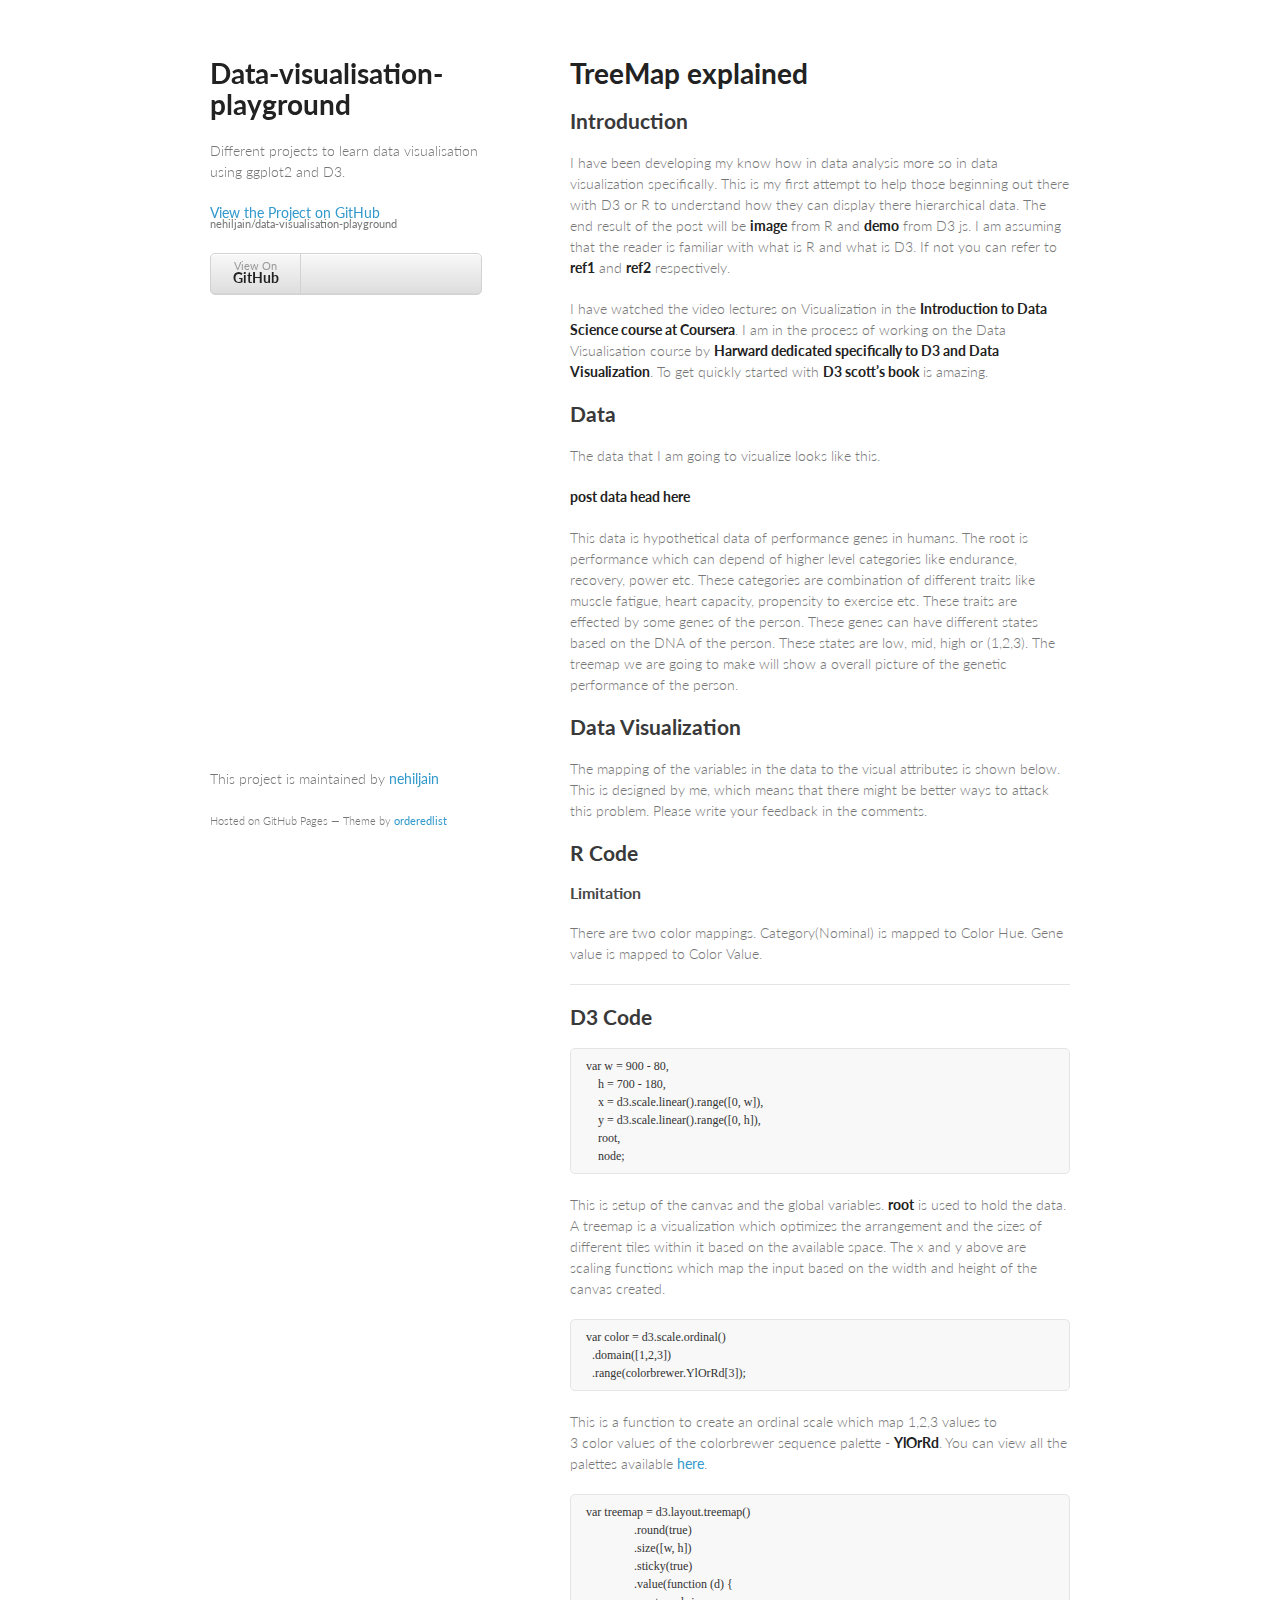
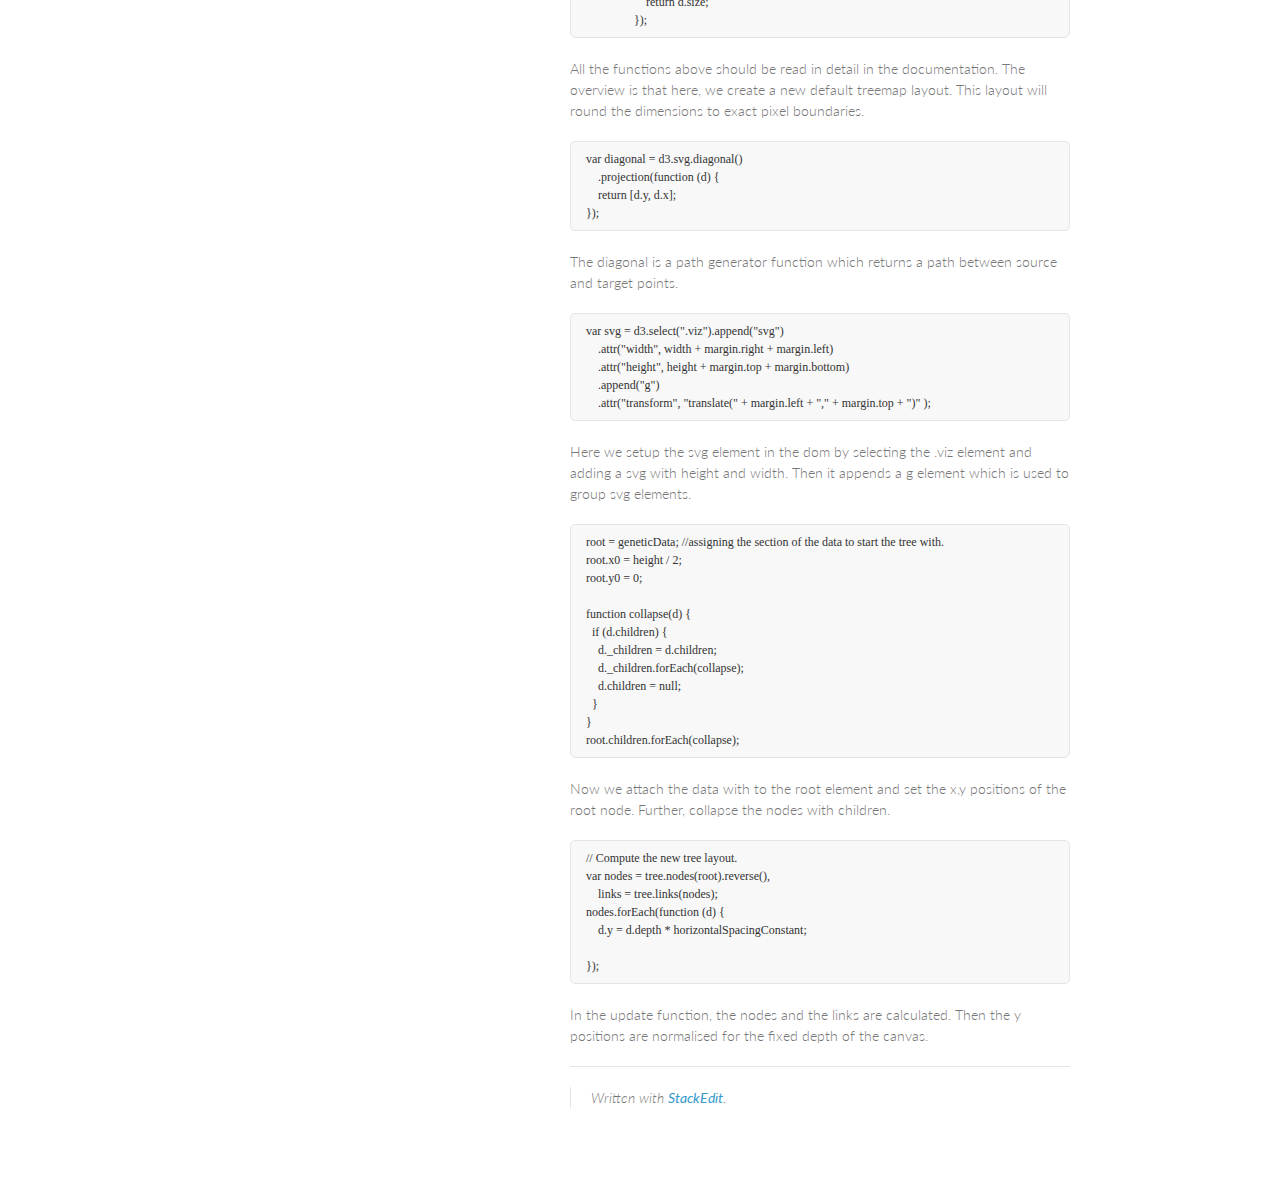
<file: index.html>
<!doctype html>
<html>
  <head>
    <meta charset="utf-8">
    <meta http-equiv="X-UA-Compatible" content="chrome=1">
    <title>Data-visualisation-playground by nehiljain</title>

    <link rel="stylesheet" href="stylesheets/styles.css">
    <link rel="stylesheet" href="stylesheets/pygment_trac.css">
    <meta name="viewport" content="width=device-width, initial-scale=1, user-scalable=no">
    <!--[if lt IE 9]>
    <script src="//html5shiv.googlecode.com/svn/trunk/html5.js"></script>
    <![endif]-->
  </head>
  <body>
    <div class="wrapper">
      <header>
        <h1>Data-visualisation-playground</h1>
        <p>Different projects to learn data visualisation using ggplot2 and D3. </p>

        <p class="view"><a href="https://github.com/nehiljain/data-visualisation-playground">View the Project on GitHub <small>nehiljain/data-visualisation-playground</small></a></p>


        <ul>
      
          <li><a href="https://github.com/nehiljain/data-visualisation-playground">View On <strong>GitHub</strong></a></li>
        </ul>
      </header>
      <section>

<h1 id="treemap-explained">TreeMap explained</h1>

<h2 id="introduction">Introduction</h2>

<p>I have been developing my know how in data analysis more so in data visualization specifically. This is my first attempt to help those beginning out there with D3 or R to understand how they can display there hierarchical data. The end result of the post will be <strong>image</strong> from R and <strong>demo</strong> from D3 js. I am assuming that the reader is familiar with what is R and what is D3. If not you can refer to <strong>ref1</strong> and <strong>ref2</strong> respectively. </p>

<p>I have watched the video lectures on Visualization in the <strong>Introduction to Data Science course at Coursera</strong>. I am in the process of working on the Data Visualisation course by <strong>Harward dedicated specifically to D3 and Data Visualization</strong>. To get quickly started with <strong>D3 scott’s book</strong> is amazing.</p>

<h2 id="data">Data</h2>

<p>The data that I am going to visualize looks like this.</p>

<p><strong>post data head here</strong></p>

<p>This data is hypothetical data of performance genes in humans. The root is performance which can depend of higher level categories like endurance, recovery, power etc. These categories are combination of different traits like muscle fatigue, heart capacity, propensity to exercise etc. These traits are effected by some genes of the person. These genes can have different states based on the DNA of the person. These states are low, mid, high or (1,2,3). The treemap we are going to make will show a overall picture of the genetic performance of the person.</p>

<h2 id="data-visualization">Data Visualization</h2>

<p>The mapping of the variables in the data to the visual attributes is shown below. This is designed by me, which means that there might be better ways to attack this problem. Please write your feedback in the comments.</p>

<h2 id="r-code">R Code</h2>

<h3 id="limitation">Limitation</h3>

<p>There are two color mappings. Category(Nominal) is mapped to Color Hue. Gene value is mapped to Color Value.</p>

<hr>

<h2 id="d3-code">D3 Code</h2>

<pre><code>var w = 900 - 80,
    h = 700 - 180,
    x = d3.scale.linear().range([0, w]),
    y = d3.scale.linear().range([0, h]),
    root,
    node;
</code></pre>

<p>This is setup of the canvas and the global variables. <strong>root</strong> is used to hold the data. A treemap is a visualization which optimizes the arrangement and the sizes of different tiles within it based on the available space. The x and y above are scaling functions which map the input based on the width and height of the canvas created. </p>

<pre><code>var color = d3.scale.ordinal()
  .domain([1,2,3])
  .range(colorbrewer.YlOrRd[3]);
</code></pre>

<p>This is a function to create an ordinal scale which map 1,2,3 values to  <br>
3 color values of the colorbrewer sequence palette - <strong>YlOrRd</strong>. You can view all the palettes available <a href="http://bl.ocks.org/mbostock/5577023">here</a>. </p>

<pre><code>var treemap = d3.layout.treemap()
                .round(true)
                .size([w, h])
                .sticky(true)
                .value(function (d) {
                    return d.size;
                });
</code></pre>

<p>All the functions above should be read in detail in the documentation. The overview is that here, we create a new default treemap layout. This layout will round the dimensions to exact pixel boundaries. </p>

<pre><code>var diagonal = d3.svg.diagonal()
    .projection(function (d) {
    return [d.y, d.x];
});
</code></pre>

<p>The diagonal is a path generator function which returns a path between source and target points.</p>

<pre><code>var svg = d3.select(".viz").append("svg")
    .attr("width", width + margin.right + margin.left)
    .attr("height", height + margin.top + margin.bottom)
    .append("g")
    .attr("transform", "translate(" + margin.left + "," + margin.top + ")" );
</code></pre>

<p>Here we setup the svg element in the dom by selecting the .viz element and adding a svg with height and width. Then it appends a g element which is used to group svg elements. </p>

<pre><code>root = geneticData; //assigning the section of the data to start the tree with.
root.x0 = height / 2;
root.y0 = 0;

function collapse(d) {
  if (d.children) {
    d._children = d.children;
    d._children.forEach(collapse);
    d.children = null;
  }
}
root.children.forEach(collapse);
</code></pre>

<p>Now we attach the data with to the root element and set the x,y positions of the root node. Further, collapse the nodes with children. </p>

<pre><code>// Compute the new tree layout.
var nodes = tree.nodes(root).reverse(),
    links = tree.links(nodes);
nodes.forEach(function (d) {
    d.y = d.depth * horizontalSpacingConstant;

});
</code></pre>

<p>In the update function, the nodes and the links are calculated. Then the y positions are normalised for the fixed depth of the canvas. </p>


<hr>

<blockquote>
  <p>Written with <a href="https://stackedit.io/">StackEdit</a>.</p>
</blockquote>


      </section>
      <footer>
        <p>This project is maintained by <a href="https://github.com/nehiljain">nehiljain</a></p>
        <p><small>Hosted on GitHub Pages &mdash; Theme by <a href="https://github.com/orderedlist">orderedlist</a></small></p>
      </footer>
    </div>
    <script src="javascripts/scale.fix.js"></script>
    
  </body>
</html>
</file>
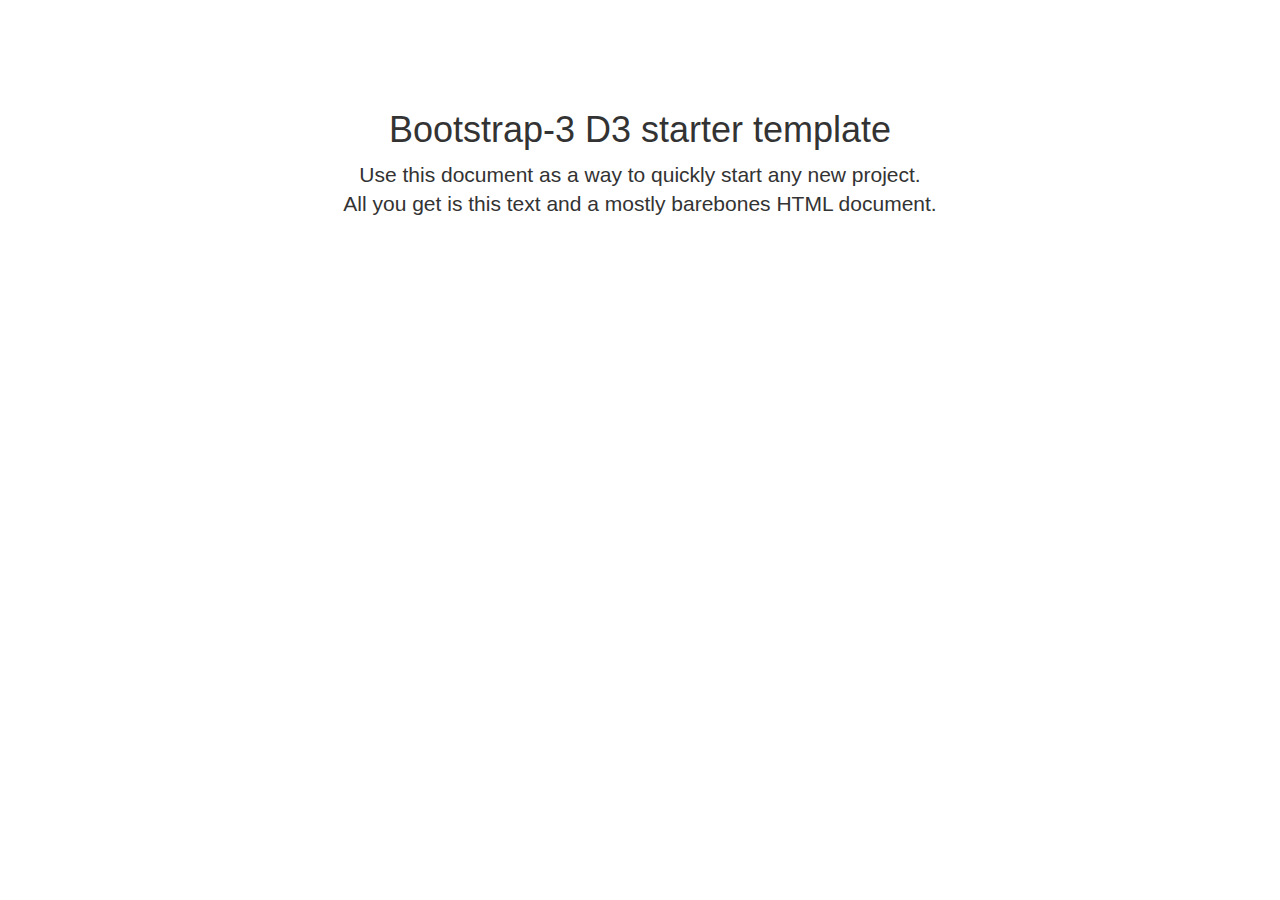
<file: starter-page/1.html>
<!DOCTYPE html>
<html lang="en">
  <head>
    <meta charset="utf-8">
    <meta http-equiv="X-UA-Compatible" content="IE=edge">
    <meta name="viewport" content="width=device-width, initial-scale=1">
    <meta name="description" content="">
    <meta name="author" content="">
    <link rel="shortcut icon" href="../../assets/ico/favicon.ico">

    <title>Starter Template for Bootstrap</title>

    <!-- Bootstrap core CSS -->
    <link href="http://netdna.bootstrapcdn.com/bootstrap/3.1.1/css/bootstrap.min.css" rel="stylesheet">

    <!-- Custom styles for this template -->
    <link href="css/starter-template.css" rel="stylesheet">

    <!-- Just for debugging purposes. Don't actually copy this line! -->
    <!--[if lt IE 9]><script src="../../assets/js/ie8-responsive-file-warning.js"></script><![endif]-->

    <!-- HTML5 shim and Respond.js IE8 support of HTML5 elements and media queries -->
    <!--[if lt IE 9]>
      <script src="https://oss.maxcdn.com/libs/html5shiv/3.7.0/html5shiv.js"></script>
      <script src="https://oss.maxcdn.com/libs/respond.js/1.4.2/respond.min.js"></script>
    <![endif]-->
    <script src="http://d3js.org/d3.v3.min.js"></script>
  </head>

  <body>

   

    <div class="container">

      <div class="starter-template">
        <h1>Bootstrap-3 D3 starter template</h1>
        <p class="lead">Use this document as a way to quickly start any new project.<br> All you get is this text and a mostly barebones HTML document.</p>
      </div>
      <div class="viz">
        
      </div>

    </div><!-- /.container -->

    
    <!-- Bootstrap core JavaScript
    ================================================== -->
    <!-- Placed at the end of the document so the pages load faster -->
    <script src="https://ajax.googleapis.com/ajax/libs/jquery/1.11.0/jquery.min.js"></script>
    <script src="http://netdna.bootstrapcdn.com/bootstrap/3.1.1/js/bootstrap.min.js"></script>
    
    <script type="text/javascript">

      var dataset = [];
      for (var i = 0; i < 3500; i++) {
        var newNumber = Math.random() * 30; 
        dataset.push(newNumber);
      }

      d3.select(".viz")
          .selectAll("div")
          .data(dataset)
          .enter()
          .append("div")
          .attr( "class", "bar" )
          .style('height', function(d) {return (d * 5) + "px";});



    </script>



  </body>
</html>
</file>
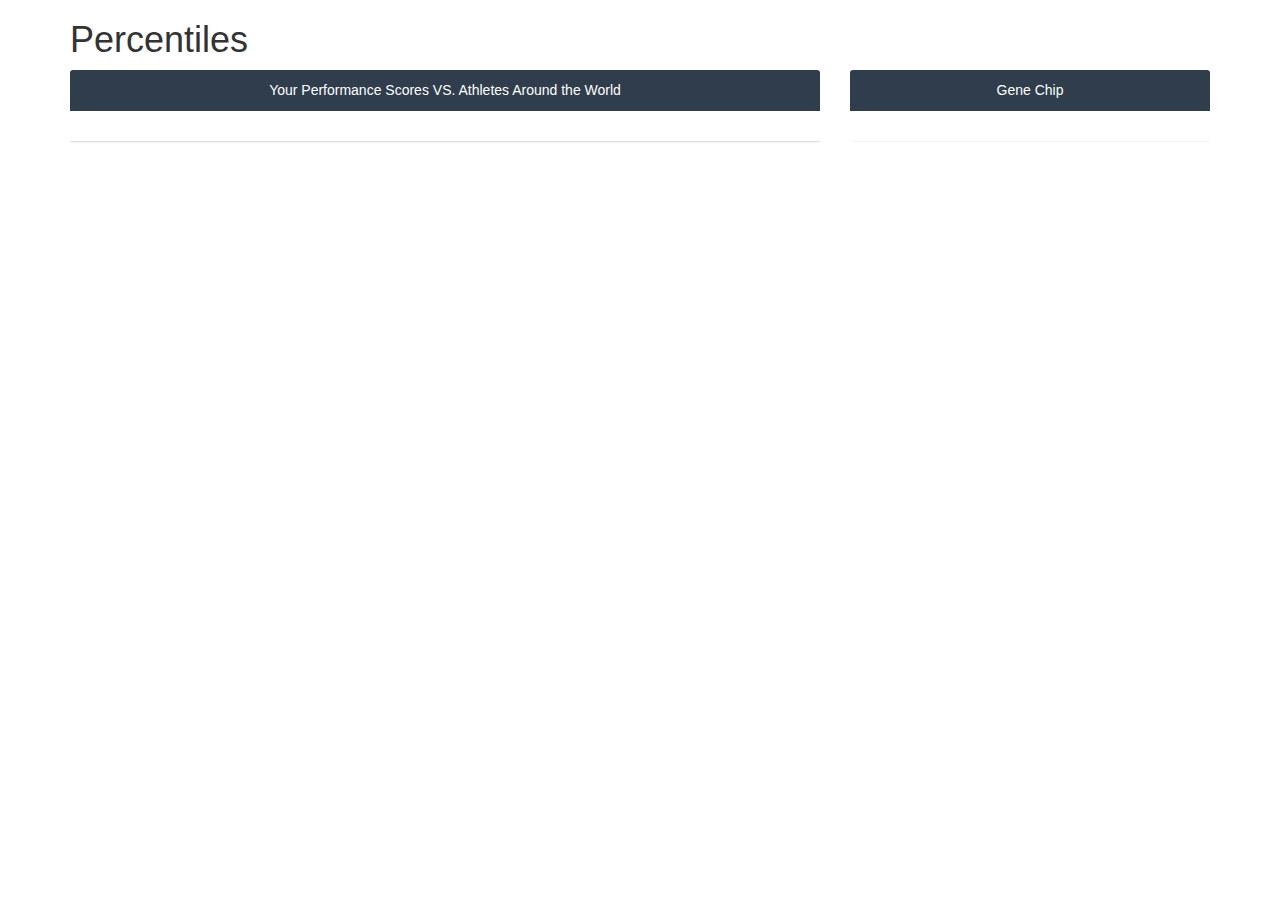
<file: starter-page/n-barchart.html>
<!DOCTYPE html>
<html lang="en">
  <head>
    <meta charset="utf-8">
    <meta http-equiv="X-UA-Compatible" content="IE=edge">
    <meta name="viewport" content="width=device-width, initial-scale=1">
    <meta name="description" content="">
    <meta name="author" content="">
    <link rel="shortcut icon" href="../../assets/ico/favicon.ico">

    <title>Starter Template for Bootstrap</title>

    <!-- Bootstrap core CSS -->
    <link href="http://netdna.bootstrapcdn.com/bootstrap/3.1.1/css/bootstrap.min.css" rel="stylesheet">

    <!-- Custom styles for this template -->
    <link href="css/n-barchart.css" rel="stylesheet">

    <!-- Just for debugging purposes. Don't actually copy this line! -->
    <!--[if lt IE 9]><script src="../../assets/js/ie8-responsive-file-warning.js"></script><![endif]-->

    <!-- HTML5 shim and Respond.js IE8 support of HTML5 elements and media queries -->
    <!--[if lt IE 9]>
      <script src="https://oss.maxcdn.com/libs/html5shiv/3.7.0/html5shiv.js"></script>
      <script src="https://oss.maxcdn.com/libs/respond.js/1.4.2/respond.min.js"></script>
    <![endif]-->


  </head>

  <body>

   

    <div class="container">

      <div class="starter-template">
        <h1>Percentiles</h1>
      </div>

      <div class="row">
        <div class="col-md-8"  id="n-barchart">
          <div class="panel panel-default panel-darkblue">
            <div class="panel-heading text-center">Your Performance Scores VS. Athletes Around the World</div>
            <div class="panel-body"></div>
            <div class="category-label"></div>
          </div>

        </div>
        <div class="col-md-4" >
          <div class="panel panel-default panel-darkblue">
            <div class="panel-heading text-center">Gene Chip</div>
            <div class="panel-body" id="genechip"></div>

          </div>
            
        </div>
      </div>
    </div><!-- /.container -->

    
    <!-- Bootstrap core JavaScript
    ================================================== -->
    <!-- Placed at the end of the document so the pages load faster -->
    <script src="https://ajax.googleapis.com/ajax/libs/jquery/1.11.0/jquery.min.js"></script>
    <script src="http://netdna.bootstrapcdn.com/bootstrap/3.1.1/js/bootstrap.min.js"></script>
    <script src="http://d3js.org/d3.v3.min.js"></script>
    <script src="http://d3js.org/colorbrewer.v1.min.js"></script>
    <script src="js/n-barchart.js"></script>
    <script src="js/performancechip.js" type="text/javascript"></script>
    <script src="js/athlete_profile.js"></script>
    
  </body>
</html>
</file>
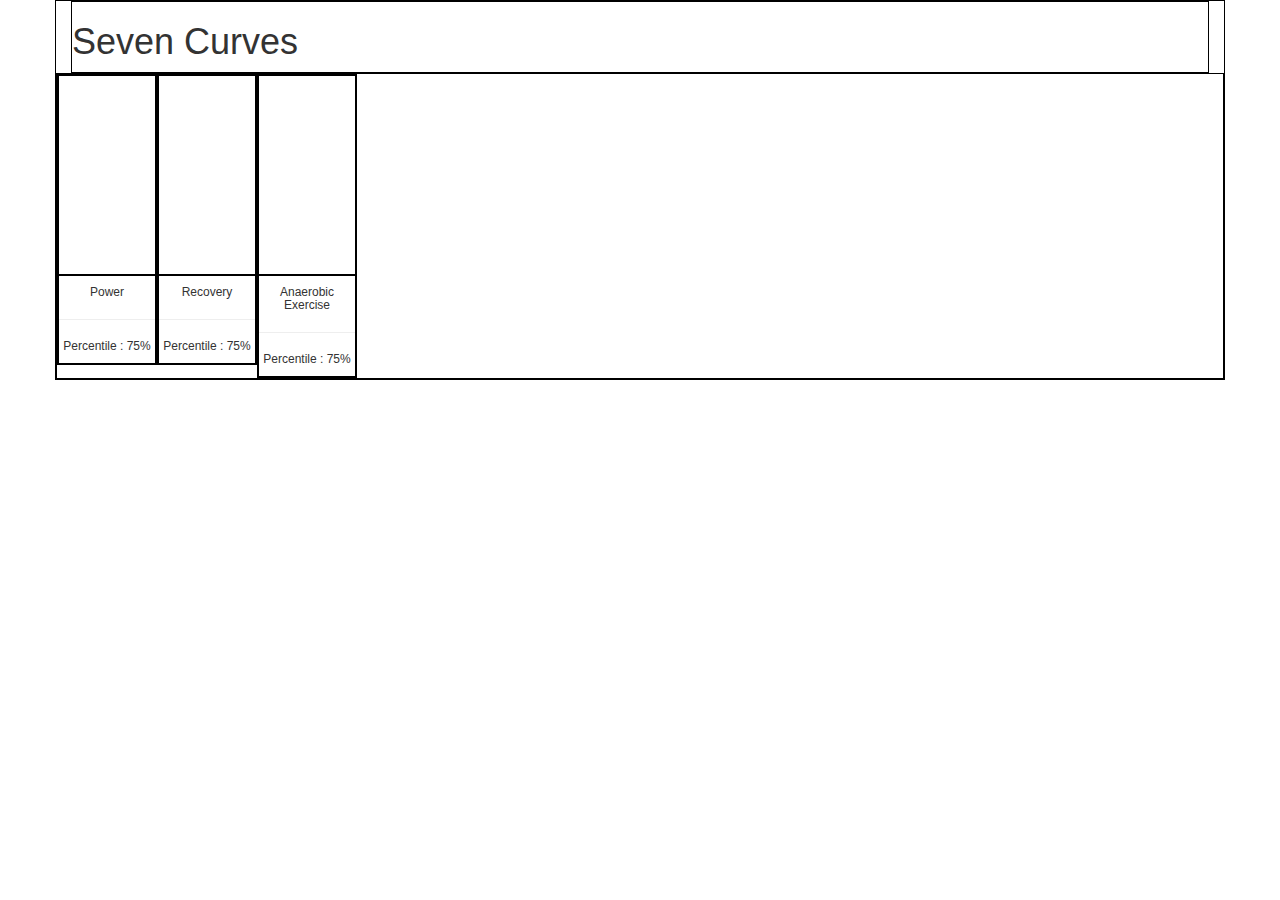
<file: starter-page/seven-curves.html>
<!DOCTYPE html>
<html lang="en">
  <head>
    <meta charset="utf-8">
    <meta http-equiv="X-UA-Compatible" content="IE=edge">
    <meta name="viewport" content="width=device-width, initial-scale=1">
    <meta name="description" content="">
    <meta name="author" content="">
    <link rel="shortcut icon" href="../../assets/ico/favicon.ico">

    <title>Starter Template for Bootstrap</title>

    <!-- Bootstrap core CSS -->
    <link href="http://netdna.bootstrapcdn.com/bootstrap/3.1.1/css/bootstrap.min.css" rel="stylesheet">

    <!-- Custom styles for this template -->
    <link href="css/seven-curves.css" rel="stylesheet">

    <!-- Just for debugging purposes. Don't actually copy this line! -->
    <!--[if lt IE 9]><script src="../../assets/js/ie8-responsive-file-warning.js"></script><![endif]-->

    <!-- HTML5 shim and Respond.js IE8 support of HTML5 elements and media queries -->
    <!--[if lt IE 9]>
      <script src="https://oss.maxcdn.com/libs/html5shiv/3.7.0/html5shiv.js"></script>
      <script src="https://oss.maxcdn.com/libs/respond.js/1.4.2/respond.min.js"></script>
    <![endif]-->
    <script src="http://d3js.org/d3.v3.min.js"></script>

  </head>

  <body>

   

    <div class="container">

      <div class="starter-template">
        <h1>Seven Curves</h1>
      </div>
      <!-- <div class="viz row">
        <div class="col-md-1" id="curve-1">
          <div class="curve-area"> </div>
          <div class="label-area"> Power </div>
        </div>
        <div class="col-md-1" id="curve-2">
          <div class="curve-area"> </div>
          <div class="label-area"> Power </div>
        </div>
        <div class="col-md-1" id="curve-3">
          <div class="curve-area"> </div>
          <div class="label-area"> Power </div>
        </div>
        <div class="col-md-1" id="curve-4">
          <div class="curve-area"> </div>
          <div class="label-area"> Power </div>
        </div>
        <div class="col-md-1" id="curve-5">
          <div class="curve-area"> </div>
          <div class="label-area"> Power </div>
        </div>
        <div class="col-md-1" id="curve-6">
          <div class="curve-area"> </div>
          <div class="label-area"> Power </div>
        </div>
        <div class="col-md-1" id="curve-7">
          <div class="curve-area"> </div>
          <div class="label-area"> Power </div>
        </div>
      </div> -->

      <div class="row curves">
        <div class="viz" id="curve-1">
          <div class="curve-area"> </div>
          <div class="label-area text-center"> 
              <h6> Power </h6>
              <hr />
              <h6> Percentile : 75% </h6> 
          </div>
        </div>
        <div class="viz" id="curve-2">
          <div class="curve-area"> </div>
          <div class="label-area text-center"> 
              <h6> Recovery </h6>
              <hr />
              <h6> Percentile : 75% </h6> 
          </div>
        </div>
        <div class="viz" id="curve-3">
          <div class="curve-area"> </div>
          <div class="label-area text-center"> 
              <h6> Anaerobic Exercise </h6>
              <hr />
              <h6> Percentile : 75% </h6> 
          </div>
        </div>
      </div>

    </div><!-- /.container -->

    
    <!-- Bootstrap core JavaScript
    ================================================== -->
    <!-- Placed at the end of the document so the pages load faster -->
    <script src="https://ajax.googleapis.com/ajax/libs/jquery/1.11.0/jquery.min.js"></script>
    <script src="http://netdna.bootstrapcdn.com/bootstrap/3.1.1/js/bootstrap.min.js"></script>
    
     <script src="js/seven-curves.js"></script>



  </body>
</html>
</file>
<file: stylesheets/styles.css>
@import url(https://fonts.googleapis.com/css?family=Lato:300italic,700italic,300,700);

body {
  padding:50px;
  font:14px/1.5 Lato, "Helvetica Neue", Helvetica, Arial, sans-serif;
  color:#777;
  font-weight:300;
}

h1, h2, h3, h4, h5, h6 {
  color:#222;
  margin:0 0 20px;
}

p, ul, ol, table, pre, dl {
  margin:0 0 20px;
}

h1, h2, h3 {
  line-height:1.1;
}

h1 {
  font-size:28px;
}

h2 {
  color:#393939;
}

h3, h4, h5, h6 {
  color:#494949;
}

a {
  color:#39c;
  font-weight:400;
  text-decoration:none;
}

a small {
  font-size:11px;
  color:#777;
  margin-top:-0.6em;
  display:block;
}

.wrapper {
  width:860px;
  margin:0 auto;
}

blockquote {
  border-left:1px solid #e5e5e5;
  margin:0;
  padding:0 0 0 20px;
  font-style:italic;
}

code, pre {
  font-family:Monaco, Bitstream Vera Sans Mono, Lucida Console, Terminal;
  color:#333;
  font-size:12px;
}

pre {
  padding:8px 15px;
  background: #f8f8f8;  
  border-radius:5px;
  border:1px solid #e5e5e5;
  overflow-x: auto;
}

table {
  width:100%;
  border-collapse:collapse;
}

th, td {
  text-align:left;
  padding:5px 10px;
  border-bottom:1px solid #e5e5e5;
}

dt {
  color:#444;
  font-weight:700;
}

th {
  color:#444;
}

img {
  max-width:100%;
}

header {
  width:270px;
  float:left;
  position:fixed;
}

header ul {
  list-style:none;
  height:40px;
  
  padding:0;
  
  background: #eee;
  background: -moz-linear-gradient(top, #f8f8f8 0%, #dddddd 100%);
  background: -webkit-gradient(linear, left top, left bottom, color-stop(0%,#f8f8f8), color-stop(100%,#dddddd));
  background: -webkit-linear-gradient(top, #f8f8f8 0%,#dddddd 100%);
  background: -o-linear-gradient(top, #f8f8f8 0%,#dddddd 100%);
  background: -ms-linear-gradient(top, #f8f8f8 0%,#dddddd 100%);
  background: linear-gradient(top, #f8f8f8 0%,#dddddd 100%);
  
  border-radius:5px;
  border:1px solid #d2d2d2;
  box-shadow:inset #fff 0 1px 0, inset rgba(0,0,0,0.03) 0 -1px 0;
  width:270px;
}

header li {
  width:89px;
  float:left;
  border-right:1px solid #d2d2d2;
  height:40px;
}

header ul a {
  line-height:1;
  font-size:11px;
  color:#999;
  display:block;
  text-align:center;
  padding-top:6px;
  height:40px;
}

strong {
  color:#222;
  font-weight:700;
}

header ul li + li {
  width:88px;
  border-left:1px solid #fff;
}

header ul li + li + li {
  border-right:none;
  width:89px;
}

header ul a strong {
  font-size:14px;
  display:block;
  color:#222;
}

section {
  width:500px;
  float:right;
  padding-bottom:50px;
}

small {
  font-size:11px;
}

hr {
  border:0;
  background:#e5e5e5;
  height:1px;
  margin:0 0 20px;
}

footer {
  width:270px;
  float:left;
  position:fixed;
  bottom:50px;
}

@media print, screen and (max-width: 960px) {
  
  div.wrapper {
    width:auto;
    margin:0;
  }
  
  header, section, footer {
    float:none;
    position:static;
    width:auto;
  }
  
  header {
    padding-right:320px;
  }
  
  section {
    border:1px solid #e5e5e5;
    border-width:1px 0;
    padding:20px 0;
    margin:0 0 20px;
  }
  
  header a small {
    display:inline;
  }
  
  header ul {
    position:absolute;
    right:50px;
    top:52px;
  }
}

@media print, screen and (max-width: 720px) {
  body {
    word-wrap:break-word;
  }
  
  header {
    padding:0;
  }
  
  header ul, header p.view {
    position:static;
  }
  
  pre, code {
    word-wrap:normal;
  }
}

@media print, screen and (max-width: 480px) {
  body {
    padding:15px;
  }
  
  header ul {
    display:none;
  }
}

@media print {
  body {
    padding:0.4in;
    font-size:12pt;
    color:#444;
  }
}
</file>
<file: stylesheets/pygment_trac.css>
.highlight  { background: #ffffff; }
.highlight .c { color: #999988; font-style: italic } /* Comment */
.highlight .err { color: #a61717; background-color: #e3d2d2 } /* Error */
.highlight .k { font-weight: bold } /* Keyword */
.highlight .o { font-weight: bold } /* Operator */
.highlight .cm { color: #999988; font-style: italic } /* Comment.Multiline */
.highlight .cp { color: #999999; font-weight: bold } /* Comment.Preproc */
.highlight .c1 { color: #999988; font-style: italic } /* Comment.Single */
.highlight .cs { color: #999999; font-weight: bold; font-style: italic } /* Comment.Special */
.highlight .gd { color: #000000; background-color: #ffdddd } /* Generic.Deleted */
.highlight .gd .x { color: #000000; background-color: #ffaaaa } /* Generic.Deleted.Specific */
.highlight .ge { font-style: italic } /* Generic.Emph */
.highlight .gr { color: #aa0000 } /* Generic.Error */
.highlight .gh { color: #999999 } /* Generic.Heading */
.highlight .gi { color: #000000; background-color: #ddffdd } /* Generic.Inserted */
.highlight .gi .x { color: #000000; background-color: #aaffaa } /* Generic.Inserted.Specific */
.highlight .go { color: #888888 } /* Generic.Output */
.highlight .gp { color: #555555 } /* Generic.Prompt */
.highlight .gs { font-weight: bold } /* Generic.Strong */
.highlight .gu { color: #800080; font-weight: bold; } /* Generic.Subheading */
.highlight .gt { color: #aa0000 } /* Generic.Traceback */
.highlight .kc { font-weight: bold } /* Keyword.Constant */
.highlight .kd { font-weight: bold } /* Keyword.Declaration */
.highlight .kn { font-weight: bold } /* Keyword.Namespace */
.highlight .kp { font-weight: bold } /* Keyword.Pseudo */
.highlight .kr { font-weight: bold } /* Keyword.Reserved */
.highlight .kt { color: #445588; font-weight: bold } /* Keyword.Type */
.highlight .m { color: #009999 } /* Literal.Number */
.highlight .s { color: #d14 } /* Literal.String */
.highlight .na { color: #008080 } /* Name.Attribute */
.highlight .nb { color: #0086B3 } /* Name.Builtin */
.highlight .nc { color: #445588; font-weight: bold } /* Name.Class */
.highlight .no { color: #008080 } /* Name.Constant */
.highlight .ni { color: #800080 } /* Name.Entity */
.highlight .ne { color: #990000; font-weight: bold } /* Name.Exception */
.highlight .nf { color: #990000; font-weight: bold } /* Name.Function */
.highlight .nn { color: #555555 } /* Name.Namespace */
.highlight .nt { color: #000080 } /* Name.Tag */
.highlight .nv { color: #008080 } /* Name.Variable */
.highlight .ow { font-weight: bold } /* Operator.Word */
.highlight .w { color: #bbbbbb } /* Text.Whitespace */
.highlight .mf { color: #009999 } /* Literal.Number.Float */
.highlight .mh { color: #009999 } /* Literal.Number.Hex */
.highlight .mi { color: #009999 } /* Literal.Number.Integer */
.highlight .mo { color: #009999 } /* Literal.Number.Oct */
.highlight .sb { color: #d14 } /* Literal.String.Backtick */
.highlight .sc { color: #d14 } /* Literal.String.Char */
.highlight .sd { color: #d14 } /* Literal.String.Doc */
.highlight .s2 { color: #d14 } /* Literal.String.Double */
.highlight .se { color: #d14 } /* Literal.String.Escape */
.highlight .sh { color: #d14 } /* Literal.String.Heredoc */
.highlight .si { color: #d14 } /* Literal.String.Interpol */
.highlight .sx { color: #d14 } /* Literal.String.Other */
.highlight .sr { color: #009926 } /* Literal.String.Regex */
.highlight .s1 { color: #d14 } /* Literal.String.Single */
.highlight .ss { color: #990073 } /* Literal.String.Symbol */
.highlight .bp { color: #999999 } /* Name.Builtin.Pseudo */
.highlight .vc { color: #008080 } /* Name.Variable.Class */
.highlight .vg { color: #008080 } /* Name.Variable.Global */
.highlight .vi { color: #008080 } /* Name.Variable.Instance */
.highlight .il { color: #009999 } /* Literal.Number.Integer.Long */

.type-csharp .highlight .k { color: #0000FF }
.type-csharp .highlight .kt { color: #0000FF }
.type-csharp .highlight .nf { color: #000000; font-weight: normal }
.type-csharp .highlight .nc { color: #2B91AF }
.type-csharp .highlight .nn { color: #000000 }
.type-csharp .highlight .s { color: #A31515 }
.type-csharp .highlight .sc { color: #A31515 }
</file>
<file: starter-page/css/starter-template.css>
body {
  padding-top: 50px;
}
.starter-template {
  padding: 40px 15px;
  text-align: center;
}


.node {

    cursor: pointer;

}

.node circle {

    fill: #fff;

    stroke: #27262a;

    stroke-width: 1.5px;

}

.node text {

    font: 10px sans-serif;

}

svg path.link {
	stroke: #020001;
    stroke-width: 15.510118932025104px;
	stroke-linecap: round;
	fill: none;
    


}

/** might be used later**/


svg path.endurance {
	stroke: #dd2a51;
	stroke-width: 15.510118932025104px;
	stroke-linecap: round;
	fill: none;
}

svg path.power {
	stroke: #3edd88;
	stroke-width: 15.510118932025104px;
	stroke-linecap: round;
	fill:none;
}


/**
 * Tooltip CSS
 */


#infodiv {
	position: absolute;     
    text-align: left;
    pointer-events: none;     
    background: #FFFFEF;
    width: 400px;
    height: auto;
    padding: 10px;
    border: 1px solid #D5D5D5;
    font-family: arial,helvetica,sans-serif;
    position: absolute;
    font-size: 1.1em;
    color: #333;
    padding: 10px;
    border-radius: 5px;
    background: rgba(255,255,255,0.9);
    color: #000;
    box-shadow: 0 1px 5px rgba(0,0,0,0.4);
    -moz-box-shadow: 0 1px 5px rgba(0,0,0,0.4);
    border:1px solid rgba(200,200,200,0.85);
}
#infodiv.hidden {
				display: none;
}
#infodiv.tooltipTail:after,
#infodiv.tooltipTail:before {
    -webkit-transition: left 0.25s ease-in-out, opacity 0.25s ease-in-out;
    -moz-transition: left 0.25s ease-in-out, opacity 0.25s ease-in-out;
    transition: left 0.25s ease-in-out, opacity 0.25s ease-in-out;
	top: -9999px;
	left: 96%;
	margin-left: 12px;
}


#infodiv p{
	margin: 0;
	font-family: sans-serif;
	font-size: 16px;
	line-height: 20px;
}
/*
div.tooltip {
    position: absolute;     
    text-align: left;
    pointer-events: none;     
    background: #FFFFEF;
    width: 400px;
    height: 165px;
    padding: 10px;
    border: 1px solid #D5D5D5;
    font-family: arial,helvetica,sans-serif;
    position: absolute;
    font-size: 1.1em;
    color: #333;
    padding: 10px;
    border-radius: 3px;
    background: rgba(255,255,255,0.9);
    color: #000;
    box-shadow: 0 1px 5px rgba(0,0,0,0.4);
    -moz-box-shadow: 0 1px 5px rgba(0,0,0,0.4);
    border:1px solid rgba(200,200,200,0.85);
}

div.tooltipTail {
    position: absolute;
    left:-7px;
    top: 72px;
    width: 7px;
    height: 13px;
    background: url("images/tail_white.png") 50% 0%;
}

div.toolTipBody {
    position:absolute;
    height:100px;
    width:230px;
}*/
</file>
<file: starter-page/css/n-barchart.css>
.panel-darkblue {
	border-style:none;
}


.panel-darkblue > div.panel-heading {
	background-color: rgba(47,61,76,1);
	color: #FFF;
	border-color: rgba(47,61,76,1);
}




div.bar {
        display: inline-block;
		float:left;
		opacity: 0.6;
		-webkit-border-radius: 5px;
		-moz-border-radius: 5px;
		border-radius: 5px;
}

.category-label {
	padding: 0px 15px;
	-webkit-border-radius: 1px;
	-moz-border-radius: 1px;
	border-radius: 1px;
	border: 1px none #e0e0e0;
	border-top-style: solid; 
}


.category_tile {
  position: relative;
  display: inline-table;
  border: 1px none #e0e0e0;
  border-right-style:solid;
  padding-top: 5px;
  text-align: center; /*bootstrap class is not working here for some reason UNKNOWN*/ 
}

.category_tile:first-child {
	border-left-style:none;
}
.category_tile:last-child {
	border-right-style:none;
}

.category_tile > p {
	min-height: 40px;
	display: inline-table;
}





.up-arrow{
    position: relative;
}







.up-arrow::before, .up-arrow::after {
  
  position: absolute;
  pointer-events: none;
  z-index: 50;
  left: 50%;
}

.up-arrow::before{
  top: 0%;
  content: "";
  display: block;
  width: 12px;
  height: 12px;
  background: red;
  -moz-border-radius: 6px;
  -webkit-border-radius: 6px;
  border-radius: 6px;
  margin-top: -6px;
}


.up-arrow:hover:after{
    top: 100%;
    content: "";
    display: block;
    width: 0;
    height: 0;
    border-left: 6px solid transparent;
    border-right: 6px solid transparent;
    border-bottom: 12px solid;
}


.below {
	color: #fff;
	font-size: 1.2em;
	-webkit-border-bottom-right-radius: 5px;
	-webkit-border-bottom-left-radius: 5px;
	-moz-border-radius-bottomright: 5px;
	-moz-border-radius-bottomleft: 5px;
	border-bottom-right-radius: 5px;
	border-bottom-left-radius: 5px;
}

.above {
	-webkit-border-top-left-radius: 5px;
	-webkit-border-top-right-radius: 5px;
	-moz-border-radius-topleft: 5px;
	-moz-border-radius-topright: 5px;
	border-top-left-radius: 5px;
	border-top-right-radius: 5px;
}

/* this property might be a hack. it is to fix the height of p to accomodate 2 line names*/



/*
.below:after{

    pointer-events: none;
    z-index: 50;
    top: 0%;
    content: "";
    display: block;
    width: inherit;
    height: 0;
    border-color: #fc8d59;
    border-left: 36px solid transparent;
    border-right: 36px solid transparent;
    border-bottom: 72px solid #fc8d59;
	margin-top: -80px;
	margin-left: -4px;
}*/
</file>
<file: starter-page/css/seven-curves.css>
body {
	font-family: "HelveticaNeue-Light", "Helvetica Neue Light", "Helvetica Neue", Helvetica, Arial, "Lucida Grande", sans-serif; 
   	font-weight: 300;
}
div {
	border: 0.5px solid #000;
}

.curves {
	border: 1px solid #000;
}

.viz {
	width: 100px;
	float: left;
}

.curve-area {
	min-height: 200px;
	
}

.label-area {
	
}


/** visualisation elements **/

.line {
  stroke-width: 1.5px;
}

.axis path,
.axis line {
  fill: none;
  stroke: #000;
  shape-rendering: crispEdges;

}

.y.axis path {
	fill: red;
}
</file>
